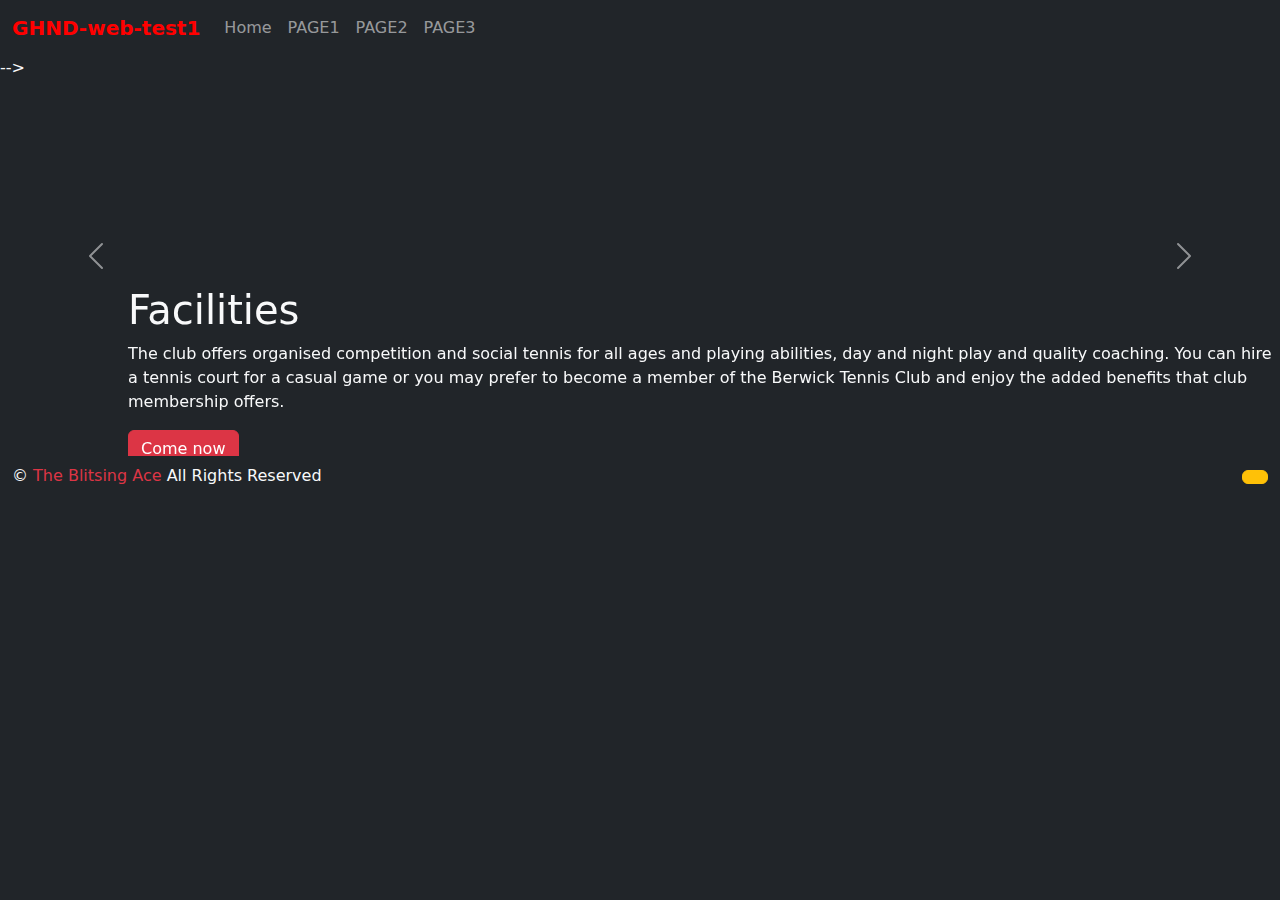
<file: index.html>
<!DOCTYPE html>
<html>
  <head>
      <title>GHND-test1</title>

      <meta charset="utf-8">
      <meta name="viewport" content="width=device-width, initial-scale=1" />
      <link rel="stylesheet" href="style.css">
      
      <!-- Bootstrap CSS Link -->
      <link href="https://cdn.jsdelivr.net/npm/bootstrap@5.0.2/dist/css/bootstrap.min.css" rel="stylesheet">
      
      <!-- Bootstrap JavaScript Link -->    
      <script src="https://cdn.jsdelivr.net/npm/bootstrap@5.0.2/dist/js/bootstrap.bundle.min.js"></script>

  </head>
  <body class="bg-dark text-light">
      
  
<!-- ----------------------Navbar ---------------------- -->
 <nav class="navbar navbar-expand-lg navbar-dark">
     <div class="container-fluid">
         <a class="navbar-brand" href="#" style="color:red"><b>GHND-web-test1</b></a>
          <button class="navbar-toggler" data-bs-toggle="collapse" data-bs-target="#mobile-nav-items">
            <span class="navbar-toggler-icon"></span>
          </button>
          <div class="collapse navbar-collapse" id="mobile-nav-items">
              <div class="navbar-nav">
                <a class="nav-link" href="index.html">Home</a>
                <a class="nav-link" href="coaching.html">PAGE1</a>
                <a class="nav-link" href="pricing.html">PAGE2</a>
                <a class="nav-link" href="vididos.html">PAGE3</a>
              </div>
         </div>
     </div>
 </nav>
<!-- ----------------------Navbar ends---------------------- -->

<!-- Carousel 1 -->
    <div id="main-carousel" class="carousel slide">  
        <div class="carousel-inner">  
            <div class="carousel-item active">
                <div class="overlay-image" style="background-image:url('https://www.bhf.org.uk/-/media/images/information-support/heart-matters/heart-matters/summer-2018/activity/tennis_racket_balls_ss_0618_noexp_620x400.jpg?rev=c18a71fbd05e4a91b4bbc40af01aafaa&hash=B6D9F53AC70899560495FC5D3205784D')">
                </div>
               
                <div class="carousel-container">
                    <h1>Facilities</h1>
                    <p>The club offers organised competition and social tennis for all ages and playing abilities, day and night play and quality coaching.
                    You can hire a tennis court for a casual game or you may prefer to become a member of the Berwick Tennis Club and enjoy the added benefits that club membership offers.</p>
                    <a href="music.html" class="btn btn-danger">Come now</a>
                </div>
            </div>
<!-- Carousel 2 -->
            
            
            <div class="carousel-item">
                <div class="overlay-image" style="background-image:url('https://www.vivasummercamp.it/wp-content/uploads/2022/12/tennis.jpg') height="10px"">
                </div>
                <div class="carousel-container">
                    <h1>Competiotion</h1>
                    <p>SPATC currently has 24 teams competing in the Waverly District Tennis Association competitions on Saturday and Sunday mornings.
                    This makes the club one of the largest in the Association. Teams compete in singles and doubles competitions against clubs in the local area.</p>

</p>
                    <a href="" class="btn btn-danger">Find out more</a>
                </div>
            </div>
            
<!-- Carousel 3 -->
            -->
            <div class="carousel-item">
                <div class="overlay-image" style="background-image:url('https://www.wbs.ac.uk/sites/wbs2020/cache/file/57F11F62-A223-644C-F600F8EAB5706993.jpg')">
                <div class="carousel-container">
                    <h1>Coaching</h1>
                    <p>The Coaching Program at the Keysborough Tennis Club is conducted by Sarath. Sarath is teaching tennis to people of all ages and standards with structured programs such as Group Coaching, Private & Semi Private & Squad training.  
                    Sarath improves the playing skills and encourages club membership for social play  and weekend competitions for players.</p>
                    <a href="" class="btn btn-danger"></a>
                </div>
            </div>
            
        </div>

        <a class="carousel-control-prev" href="#main-carousel" data-bs-slide="prev">
           <span class="carousel-control-prev-icon"></span>
        </a>

        <a class="carousel-control-next" href="#main-carousel" data-bs-slide="next">
            <span class="carousel-control-next-icon"></span>
        </a> 

    </div>  
    </div>

<footer class="container-fluid pt-2">
      <p class="float-end">
          <a href="#mainCarousel" class="btn btn-warning">
              <i class="bi bi-chevron-double-up"></i>
          </a>
      </p>
       <p>© <span class="text-danger">The Blitsing Ace</span> All Rights Reserved</p>


  </body>
</html>
</file>
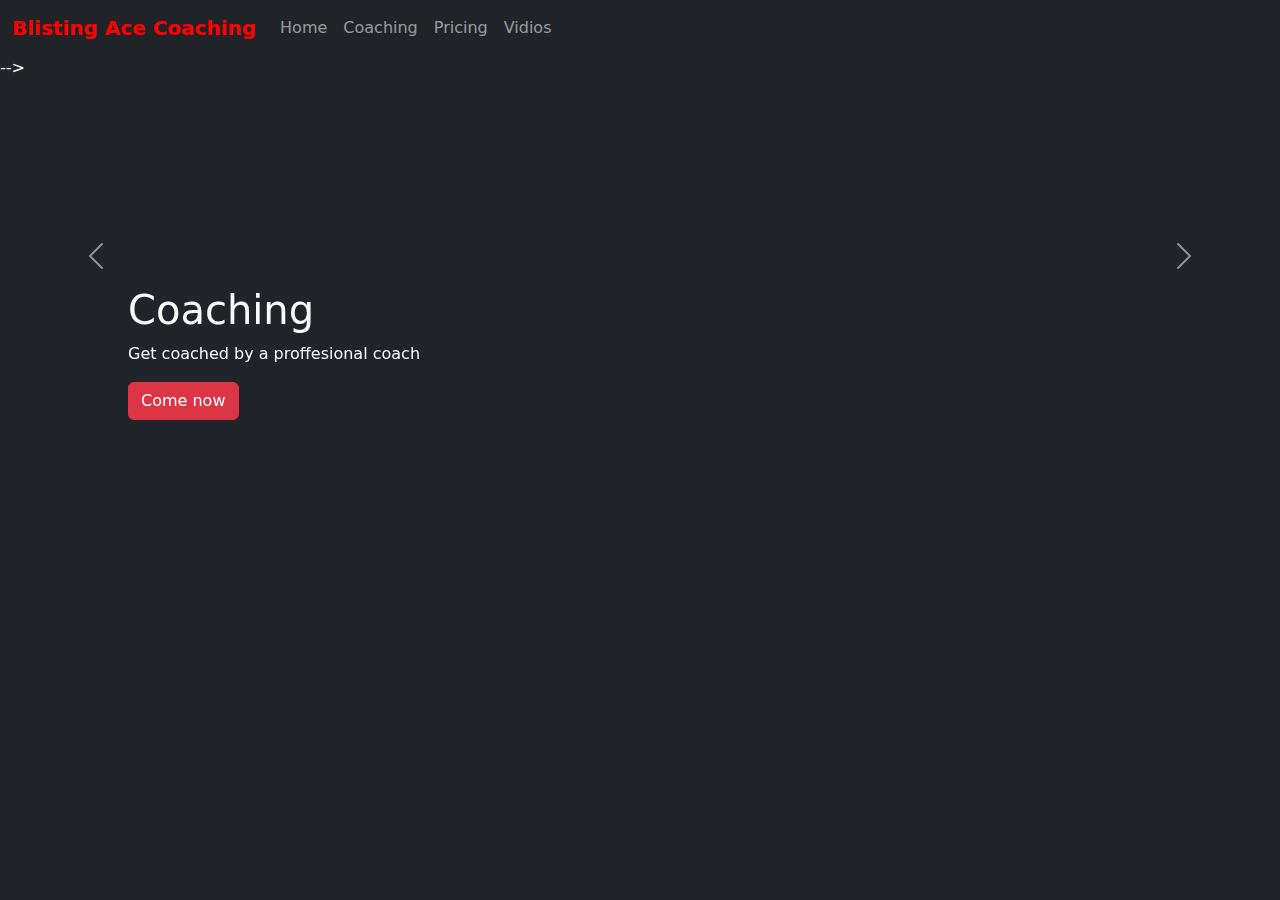
<file: pricing.html>
<!DOCTYPE html>
<html>
  <head>
      <title>Blitsing Ace</title>

      <meta charset="utf-8">
      <meta name="viewport" content="width=device-width, initial-scale=1" />
      <link rel="stylesheet" href="style.css">
      
      <!-- Bootstrap CSS Link -->
      <link href="https://cdn.jsdelivr.net/npm/bootstrap@5.0.2/dist/css/bootstrap.min.css" rel="stylesheet">
      
      <!-- Bootstrap JavaScript Link -->    
      <script src="https://cdn.jsdelivr.net/npm/bootstrap@5.0.2/dist/js/bootstrap.bundle.min.js"></script>
  </head>
  <body class="bg-dark text-light">
      
  
<!-- ----------------------Navbar ---------------------- -->
 <nav class="navbar navbar-expand-lg navbar-dark">
     <div class="container-fluid">
         <a class="navbar-brand" href="#" style="color:red"><b>Blisting Ace Coaching</b></a>
          <button class="navbar-toggler" data-bs-toggle="collapse" data-bs-target="#mobile-nav-items">
            <span class="navbar-toggler-icon"></span>
          </button>
          <div class="collapse navbar-collapse" id="mobile-nav-items">
              <div class="navbar-nav">
                <a class="nav-link" href="index.html">Home</a>
                <a class="nav-link" href="coaching.html">Coaching</a>
                <a class="nav-link" href="pricing.html">Pricing</a>
                <a class="nav-link" href="vididos.html">Vidios</a>
              </div>
         </div>
     </div>
 </nav>
<!-- ----------------------Navbar ends---------------------- -->

<!-- Carousel 1 -->
    <div id="main-carousel" class="carousel slide">  
        <div class="carousel-inner">  
            <div class="carousel-item active">
                <div class="overlay-image" style="background-image:url('https://www.bhf.org.uk/-/media/images/information-support/heart-matters/heart-matters/summer-2018/activity/tennis_racket_balls_ss_0618_noexp_620x400.jpg?rev=c18a71fbd05e4a91b4bbc40af01aafaa&hash=B6D9F53AC70899560495FC5D3205784D')">
                </div>
               
                <div class="carousel-container">
                    <h1>Coaching</h1>
                    <p>Get coached by a proffesional coach</p>
                    <a href="music.html" class="btn btn-danger">Come now</a>
                </div>
            </div>
<!-- Carousel 2 -->
            
            
            <div class="carousel-item">
                <div class="overlay-image" style="background-image:url('https://www.vivasummercamp.it/wp-content/uploads/2022/12/tennis.jpg')">
                </div>
                <div class="carousel-container">
                    <h1>Pricing</h1>
                    <p>Learn our prices</p>
                    <a href="" class="btn btn-danger">Find out more</a>
                </div>
            </div>
            
<!-- Carousel 3 -->
            -->
            <div class="carousel-item">
                <div class="overlay-image" style="background-image:url('https://www.wbs.ac.uk/sites/wbs2020/cache/file/57F11F62-A223-644C-F600F8EAB5706993.jpg')">
                <div class="carousel-container">
                    <h1>Vidios</h1>
                    <p>Watch a few of the coaching vidioes.</p>
                    <a href="" class="btn btn-danger"></a>
                </div>
            </div>
            
        </div>

        <a class="carousel-control-prev" href="#main-carousel" data-bs-slide="prev">
           <span class="carousel-control-prev-icon"></span>
        </a>

        <a class="carousel-control-next" href="#main-carousel" data-bs-slide="next">
            <span class="carousel-control-next-icon"></span>
        </a> 

    </div>  

  </body>
</html>
</file>
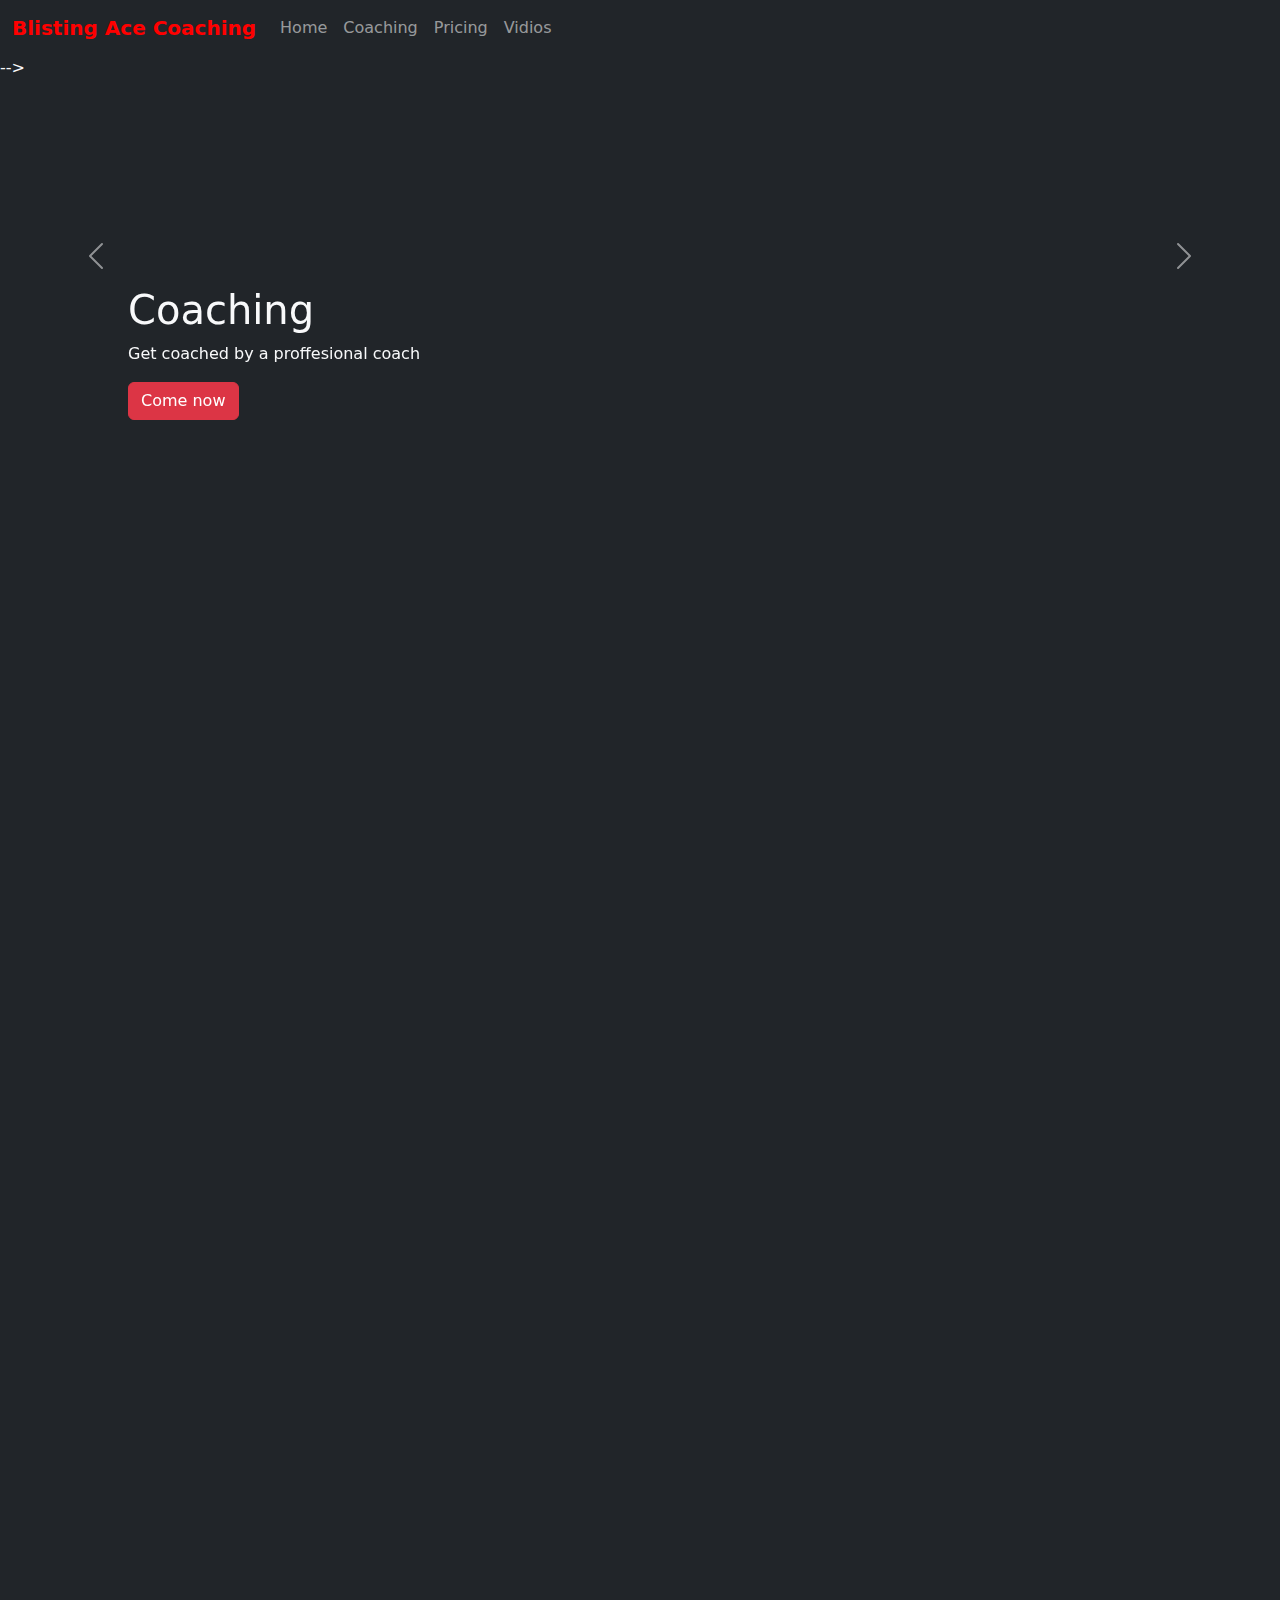
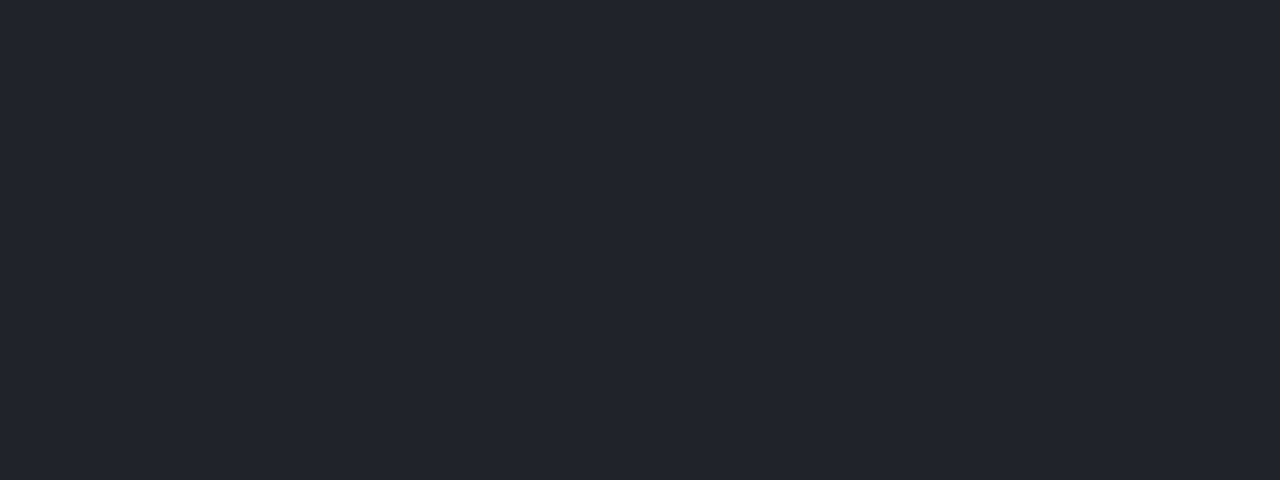
<file: vididos.html>
<!DOCTYPE html>
<html>
  <head>
      <title>Blitsing Ace</title>

      <meta charset="utf-8">
      <meta name="viewport" content="width=device-width, initial-scale=1" />
      <link rel="stylesheet" href="style.css">
      
      <!-- Bootstrap CSS Link -->
      <link href="https://cdn.jsdelivr.net/npm/bootstrap@5.0.2/dist/css/bootstrap.min.css" rel="stylesheet">
      
      <!-- Bootstrap JavaScript Link -->    
      <script src="https://cdn.jsdelivr.net/npm/bootstrap@5.0.2/dist/js/bootstrap.bundle.min.js"></script>
  </head>
<body class="bg-dark text-light">
          
  
<!-- ----------------------Navbar ---------------------- -->
 <nav class="navbar navbar-expand-lg navbar-dark">
     <div class="container-fluid">
         <a class="navbar-brand" href="#" style="color:red"><b>Blisting Ace Coaching</b></a>
          <button class="navbar-toggler" data-bs-toggle="collapse" data-bs-target="#mobile-nav-items">
            <span class="navbar-toggler-icon"></span>
          </button>
          <div class="collapse navbar-collapse" id="mobile-nav-items">
              <div class="navbar-nav">
                <a class="nav-link" href="index.html">Home</a>
                <a class="nav-link" href="coaching.html">Coaching</a>
                <a class="nav-link" href="pricing.html">Pricing</a>
                <a class="nav-link" href="vididos.html">Vidios</a>
              </div>
         </div>
     </div>
 </nav>
<!-- ----------------------Navbar ends---------------------- -->

<!-- Carousel 1 -->
    <div id="main-carousel" class="carousel slide">  
        <div class="carousel-inner">  
            <div class="carousel-item active">
                <div class="overlay-image" style="background-image:url('https://www.bhf.org.uk/-/media/images/information-support/heart-matters/heart-matters/summer-2018/activity/tennis_racket_balls_ss_0618_noexp_620x400.jpg?rev=c18a71fbd05e4a91b4bbc40af01aafaa&hash=B6D9F53AC70899560495FC5D3205784D')">
                </div>
               
                <div class="carousel-container">
                    <h1>Coaching</h1>
                    <p>Get coached by a proffesional coach</p>
                    <a href="music.html" class="btn btn-danger">Come now</a>
                </div>
            </div>
<!-- Carousel 2 -->
            
            
            <div class="carousel-item">
                <div class="overlay-image" style="background-image:url('https://www.vivasummercamp.it/wp-content/uploads/2022/12/tennis.jpg')">
                </div>
                <div class="carousel-container">
                    <h1>Pricing</h1>
                    <p>Learn our prices</p>
                    <a href="" class="btn btn-danger">Find out more</a>
                </div>
            </div>
            
<!-- Carousel 3 -->
            -->
            <div class="carousel-item">
                <div class="overlay-image" style="background-image:url('https://www.wbs.ac.uk/sites/wbs2020/cache/file/57F11F62-A223-644C-F600F8EAB5706993.jpg')">
                <div class="carousel-container">
                    <h1>Vidios</h1>
                    <p>Watch a few of the coaching vidioes.</p>
                    <a href="" class="btn btn-danger"></a>
                </div>
            </div>
            
        </div>

        <a class="carousel-control-prev" href="#main-carousel" data-bs-slide="prev">
           <span class="carousel-control-prev-icon"></span>
        </a>

        <a class="carousel-control-next" href="#main-carousel" data-bs-slide="next">
            <span class="carousel-control-next-icon"></span>
        </a> 

    </div>     
      <div class="row g-2">
<iframe width="750" height="400" src="https://www.youtube.com/embed/jrhM3k84YJU?si=WsX0FrURzo1YWZMz" title="YouTube video player" frameborder="0" allow="accelerometer; autoplay; clipboard-write; encrypted-media; gyroscope; picture-in-picture; web-share" allowfullscreen></iframe>
<iframe width="750" height="400" src="https://www.youtube.com/embed/gT6g4QjDLBg?si=ca_moZioV2bhIhfd" title="YouTube video player" frameborder="0" allow="accelerometer; autoplay; clipboard-write; encrypted-media; gyroscope; picture-in-picture; web-share" allowfullscreen></iframe>
<iframe width="750" height="400" src="https://www.youtube.com/embed/kpUKQE4KNYc?si=IwwABLje1UkK-eh3" title="YouTube video player" frameborder="0" allow="accelerometer; autoplay; clipboard-write; encrypted-media; gyroscope; picture-in-picture; web-share" allowfullscreen></iframe>
<iframe width="750" height="400" src="https://www.youtube.com/embed/cJCyMldkGM8?si=ONVx2KDcpvClJY-W" title="YouTube video player" frameborder="0" allow="accelerometer; autoplay; clipboard-write; encrypted-media; gyroscope; picture-in-picture; web-share" allowfullscreen></iframe> 
 </div>
      </body>
</html>
</file>
<file: style.css>
.overlay-image
{
    height: 400px;
    opacity: 0.5;
    background-size: cover;
    background-position: center;
}

.carousel-container
{
    padding-bottom: 50px;
    position: absolute;
    margin-top:-170px;
    margin-left: 10%;
}
</file>
